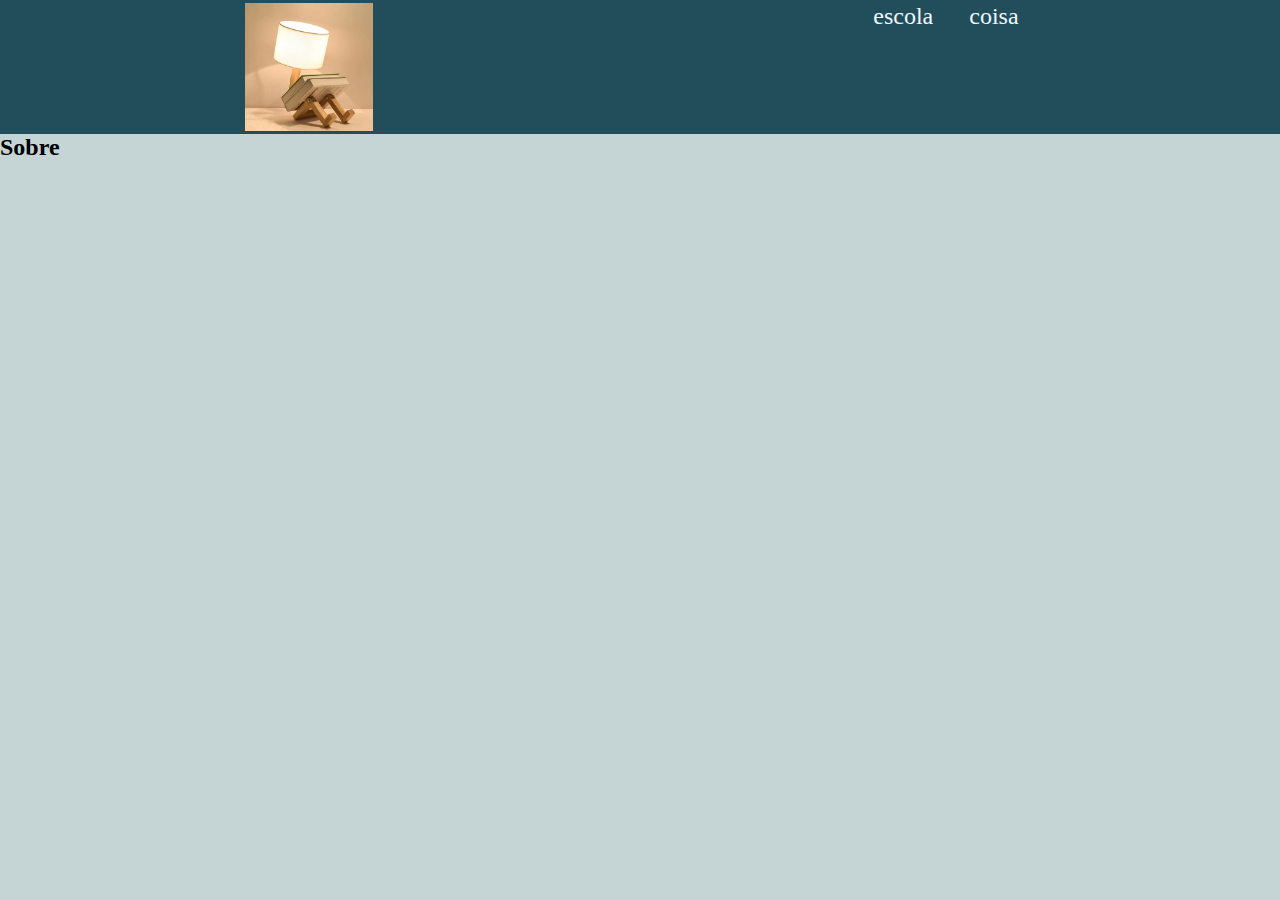
<file: site-aula-main_0.1/index.html>
<!DOCTYPE html>
<html lang="en">
<head>
    <meta charset="UTF-8">
    <meta http-equiv="X-UA-Compatible" content="IE=edge">
    <meta name="viewport" content="width=device-width, initial-scale=1.0">
    <title>Document</title>
    <link rel="stylesheet" href="style.css">
</head>
<body>
    <header class="cabecalho">
        <img class="cabecalho-imagem" src="abajur.png" alt="abajur">
        <ul class="cabecalho-lista">
            <li class="cabecalho-lista-item">escola</li>
            <li class="cabecalho-lista-item">coisa</li>
        </ul>

    </header>
    <section class="escola">
       <h2 class="titulo">Sobre</h2>
       <p class="texto_1"></p>
       <p class="texto_2"></p>
    </section>
</body>
</html>
</file>
<file: site-aula-main_0.1/style.css>
*{
    margin: 0;
    padding: 0;
}

body{
   background-color: #C5D5D6; 
}
header{
    background-color: #224D5A;
    color: aliceblue;
    display: flex;
    justify-content: space-around;
    padding: 0.25%;
    
}
.cabecalho-imagem{
    width: 10%;
}

.cabecalho-lista-item{
    display: inline-block;
    margin: 0 16px ;
    font-size: 24px;
}
</file>
